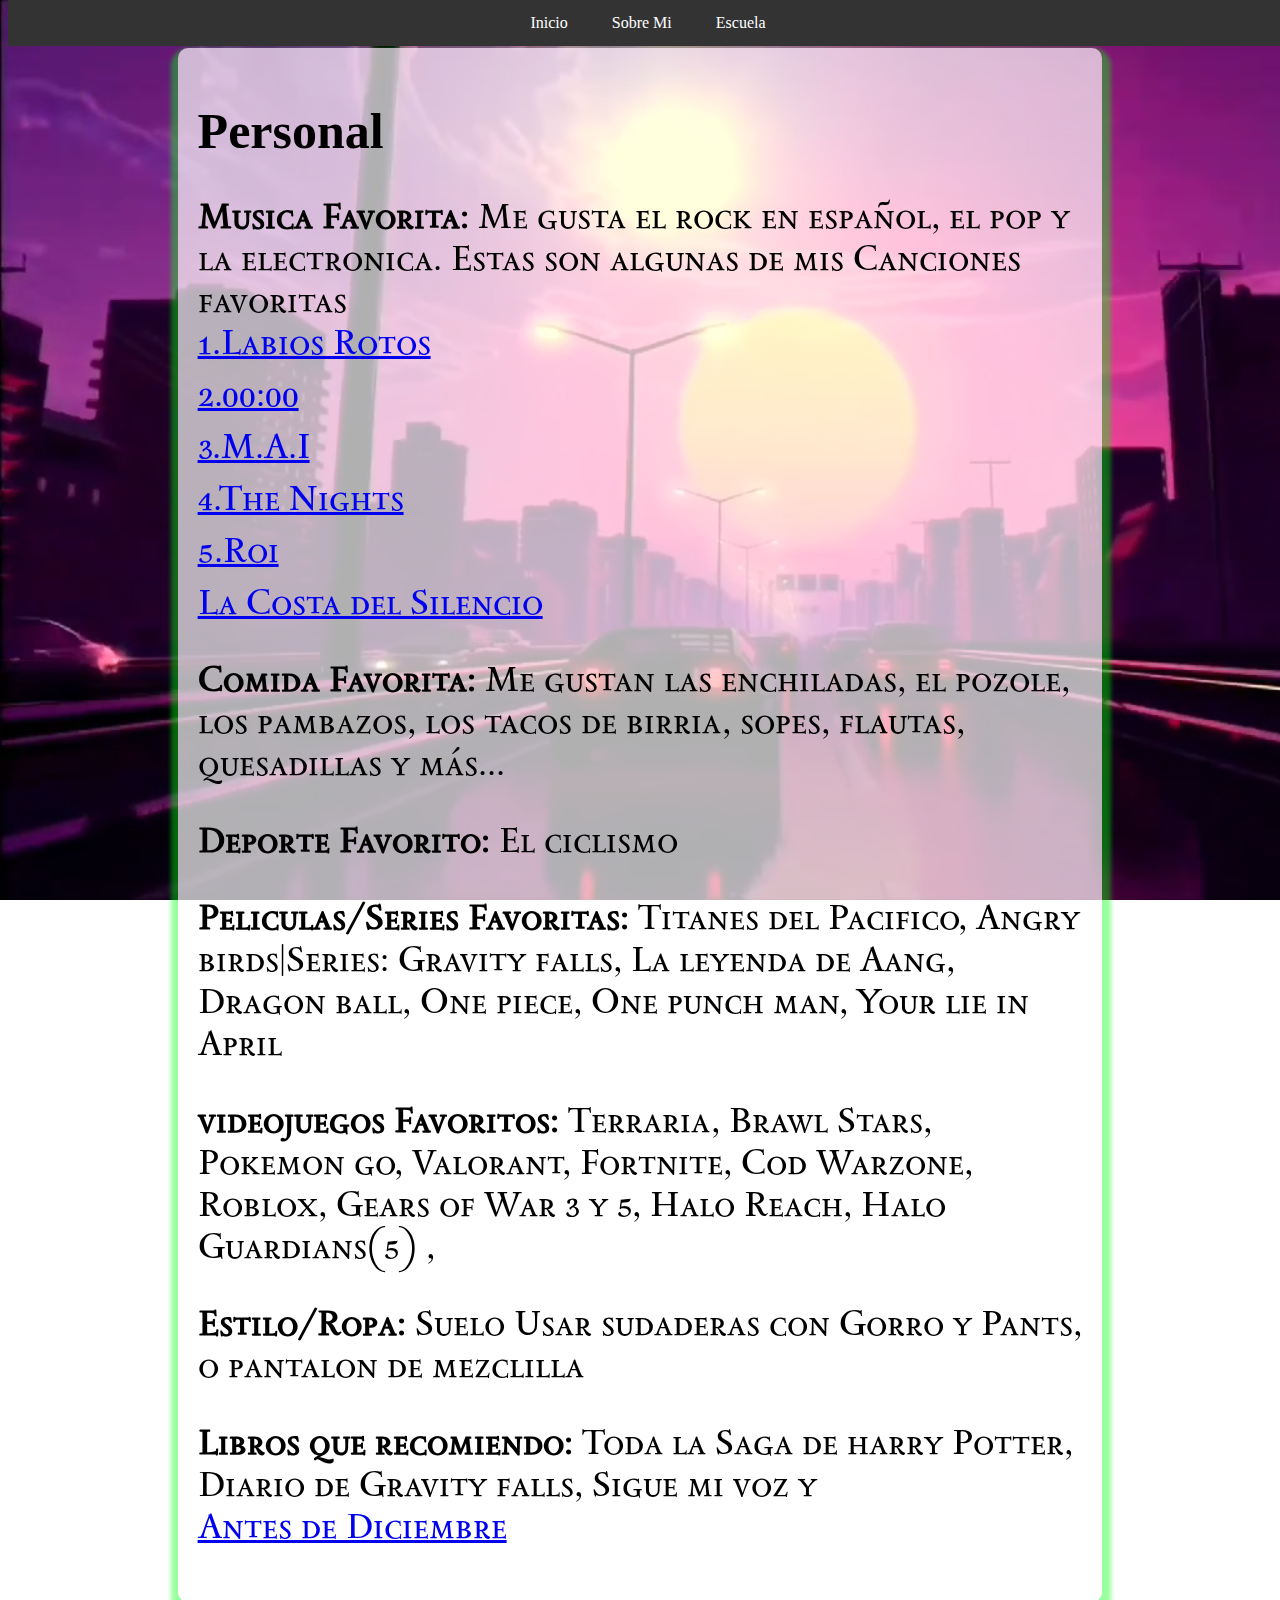
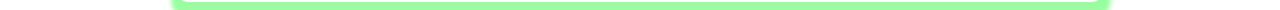
<file: Personal.html>
<!DOCTYPE html>
<html lang="en">
<head>
    <meta charset="UTF-8">
    <meta name="viewport" content="width=device-width, initial-scale=1.0">
    <link rel="stylesheet" href="css/Estilos2.css">
    <link rel="preconnect" href="https://fonts.googleapis.com">
<link rel="preconnect" href="https://fonts.gstatic.com" crossorigin>
<link href="https://fonts.googleapis.com/css2?family=Sedan+SC&display=swap" rel="stylesheet">
    <title>Escuela</title>
</head>
<body>
    <audio scr="imagenes/musica.mpeg" autoplay></audio>
    <video autoplay loop muted>
        <source src="imagenes/fondo4.mp4" type="video/mp4">
        Tu navegador no soporta videos HTML5.
    </video>
    <header>
            <a href="index.html">Inicio</a>
            <a href="yo.html">Sobre Mi</a>
            <a href="Escuela.html">Escuela</a>
        </header>

    <div class="yo">
        <h1> Personal</h1>
        <p><b>Musica Favorita:</b> Me gusta el rock en español, el pop y la electronica. Estas son algunas de mis Canciones favoritas <a href="https://youtu.be/7h2ryr_uUEs">1.Labios Rotos</a> <a href="https://youtu.be/eJwXivMnxcY">2.00:00</a> <a href="https://youtu.be/MldGX_mbS-o">3.M.A.I</a> <a href="https://youtu.be/UtF6Jej8yb4">4.The Nights</a> <a href="https://youtu.be/4NOMFBRfaT0">5.Roi</a> <a href="https://youtu.be/0phlktmU6eo">La Costa del Silencio</a></p>
        <p><b>Comida Favorita:</b> Me gustan las enchiladas, el pozole, los pambazos, los tacos de birria, sopes, flautas, quesadillas y más...</p>
        <p><b>Deporte Favorito:</b> El ciclismo</p>
        <p><b>Peliculas/Series Favoritas:</b> Titanes del Pacifico, Angry birds|Series: Gravity falls, La leyenda de Aang, Dragon ball, One piece, One punch man, Your lie in April</p>
        <p><b>videojuegos Favoritos:</b> Terraria, Brawl Stars, Pokemon go, Valorant, Fortnite, Cod Warzone, Roblox, Gears of War 3 y 5, Halo Reach, Halo Guardians(5) ,  </p>
        <p><b>Estilo/Ropa:</b> Suelo Usar sudaderas con Gorro y Pants, o pantalon de mezclilla </p>
        <p><b>Libros que recomiendo:</b> Toda la Saga de harry Potter, Diario de Gravity falls, Sigue mi voz y  <a href="https://www.wattpad.com/story/184348536-antes-de-diciembre-después-de-diciembre">Antes de Diciembre</a></p>
    </div>
</body>
</html>
</file>
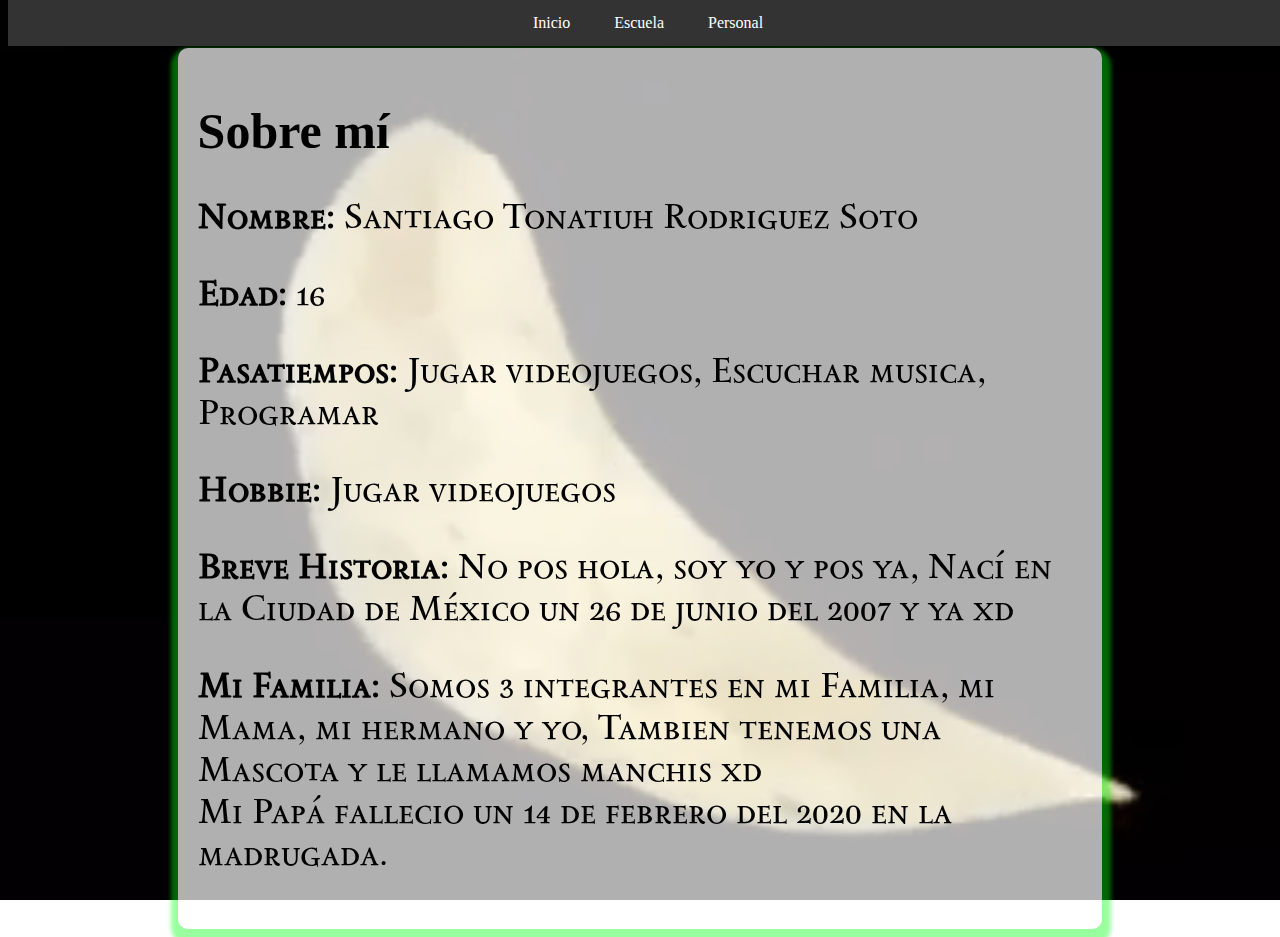
<file: yo.html>
<!DOCTYPE html>
<html lang="en">
<head>
    <meta charset="UTF-8">
    <meta name="viewport" content="width=device-width, initial-scale=1.0">
    <link rel="stylesheet" href="css/estilos.css">
    <link rel="preconnect" href="https://fonts.googleapis.com">
<link rel="preconnect" href="https://fonts.gstatic.com" crossorigin>
<link href="https://fonts.googleapis.com/css2?family=Sedan+SC&display=swap" rel="stylesheet">
    <title>Sobre Mi</title>
</head>
<body>
    <video autoplay loop muted>
        <source src="imagenes/fondo.mp4" type="video/mp4">
        Tu navegador no soporta videos HTML5.
    </video>
    <header>
            <a href="index.html">Inicio</a>
            <a href="Escuela.html">Escuela</a>
            <a href="Personal.html">Personal</a>
        </header>

    <div class="yo">
        <h1>Sobre mí</h1>
        <p><b>Nombre:</b> Santiago Tonatiuh Rodriguez Soto </p>
        <p><b>Edad:</b> 16</p>
        <p><b>Pasatiempos:</b> Jugar videojuegos, Escuchar musica, Programar</p>
        <p><b>Hobbie:</b> Jugar videojuegos</p>
        <p><b>Breve Historia:</b> No pos hola, soy yo y pos ya, Nací en la Ciudad de México un 26 de junio del 2007 y ya xd</p>
        <p><b>Mi Familia:</b> Somos 3 integrantes en mi Familia, mi Mama, mi hermano y yo, Tambien tenemos una Mascota y le llamamos manchis xd <br> Mi Papá fallecio un 14 de febrero del 2020 en la madrugada. </p>
    </div>
</body>
</html>
</file>
<file: css/Estilos2.css>
/* Estilos para la barra de navegación */
header {
    background-color: #333; /* Color de fondo de la barra de navegación */
    overflow: hidden;
    text-align: center;
    width: 100%;
    position: fixed;
    top: 0;
}

/* Estilos para el cuadro */
.yo {
    width: 70%;
    max-width: 80%;
    margin: auto;
    padding: 20px;
    background-color: #ffffffb0;
    box-shadow: 1px 8px 4px 8px rgba(2, 255, 15, 0.404);
    border-radius: 10px;
    margin-top: 48px; /* Espacio para dejar el encabezado arriba */
}


/* Estilos para los enlaces de la barra de navegación */
header a {
    
    display: inline-block;
    color: #ffffff; /* Color del texto de los enlaces */
    text-align: center;
    padding: 14px 20px;
    text-decoration: none;
}

/* Estilos para los enlaces de la barra de navegación al pasar el ratón */
header a:hover {
    background-color: #ddd; /* Color de fondo al pasar el ratón */
    color: #000; /* Cambio de color de texto al pasar el ratón */
}
h1 {
    font-size: 50px;
}
p {
    font-size: 35px;
    font-family: "Sedan SC", serif;
}
video {
    position: fixed;
    top: 0;
    left: 0;
    min-width: 100%;
    min-height: 100%;
    z-index: -1;
    object-fit: cover;
}
/* Estilos para los enlaces de la sección "Musica Favorita" */
.yo a {
    display: block;
    margin-bottom: 10px; /* Espacio entre los enlaces */
}
</file>
<file: css/estilos.css>
/* Estilos para la barra de navegación */
header {
    background-color: #333; /* Color de fondo de la barra de navegación */
    overflow: hidden;
    text-align: center;
    width: 100%;
    position: fixed;
    top: 0;
}

/* Estilos para el cuadro */
.yo {
    width: 70%;
    max-width: 80%;
    margin: auto;
    padding: 20px;
    background-color: #ffffffb0;
    box-shadow: 1px 8px 4px 8px rgba(2, 255, 15, 0.404);
    border-radius: 10px;
    margin-top: 48px; /* Espacio para dejar el encabezado arriba */
}


/* Estilos para los enlaces de la barra de navegación */
header a {
    
    display: inline-block;
    color: #ffffff; /* Color del texto de los enlaces */
    text-align: center;
    padding: 14px 20px;
    text-decoration: none;
}

/* Estilos para los enlaces de la barra de navegación al pasar el ratón */
header a:hover {
    background-color: #ddd; /* Color de fondo al pasar el ratón */
    color: #000; /* Cambio de color de texto al pasar el ratón */
}
h1 {
    font-size: 50px;
}
p {
    font-size: 35px;
    font-family: "Sedan SC", serif;
}
video {
    position: fixed;
    top: 0;
    left: 0;
    min-width: 100%;
    min-height: 100%;
    z-index: -1;
    object-fit: cover;
}
</file>
